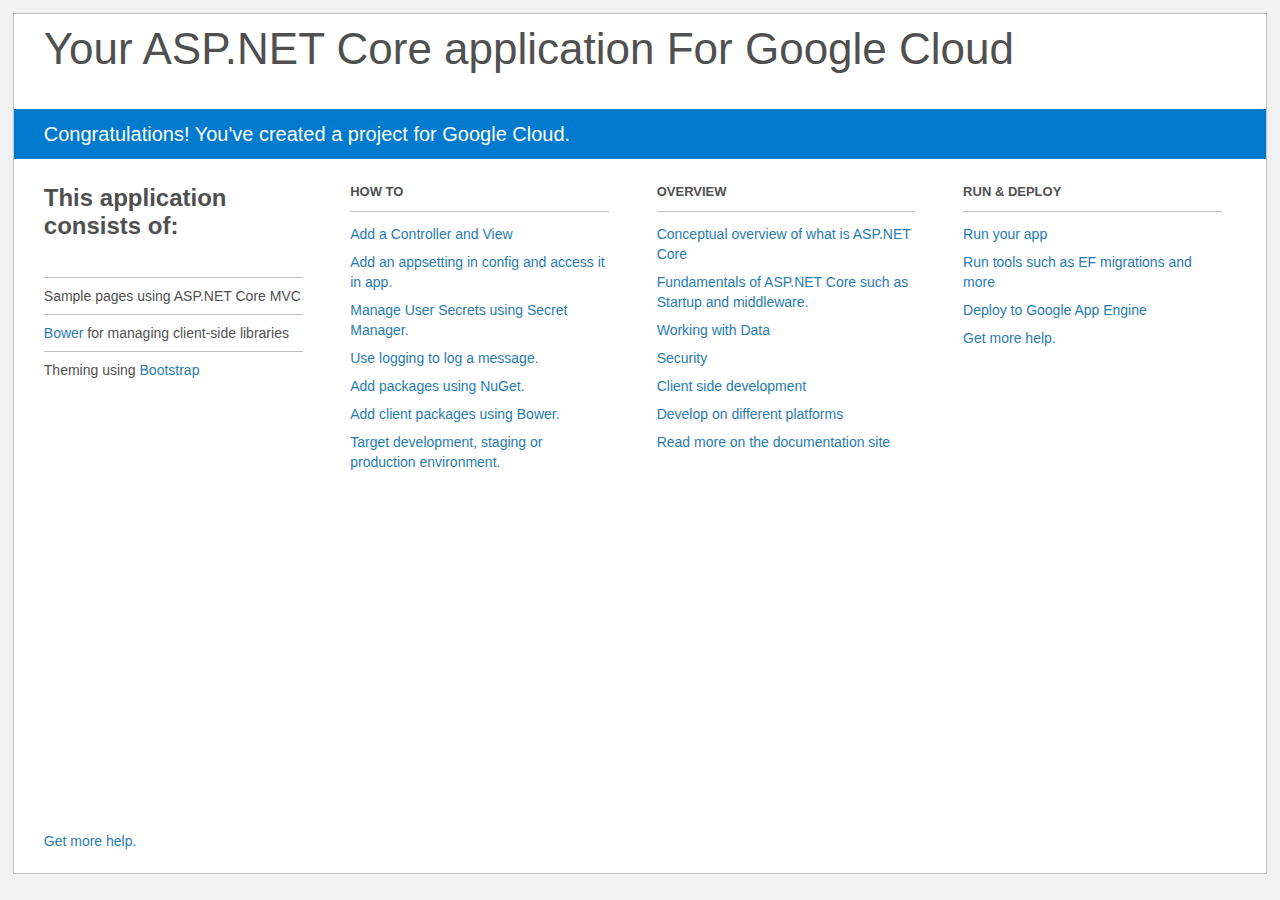
<file: CSIS-3750/SEProjectNet/SEProjectNet/Project_Readme.html>
<!DOCTYPE html>
<html lang="en">
<head>
    <meta charset="utf-8" />
    <title>Your ASP.NET application for Google Cloud</title>
    <style>
        html {
            background: #f1f1f1;
            height: 100%;
        }

        body {
            background: #fff;
            color: #505050;
            font: 14px 'Segoe UI', tahoma, arial, helvetica, sans-serif;
            margin: 1%;
            min-height: 95.5%;
            border: 1px solid silver;
            position: relative;
        }

        #header {
            padding: 0;
        }

            #header h1 {
                font-size: 44px;
                font-weight: normal;
                margin: 0;
                padding: 10px 30px 10px 30px;
            }

            #header span {
                margin: 0;
                padding: 0 30px;
                display: block;
            }

            #header p {
                font-size: 20px;
                color: #fff;
                background: #007acc;
                padding: 0 30px;
                line-height: 50px;
                margin-top: 25px;

            }

                #header p a {
                    color: #fff;
                    text-decoration: underline;
                    font-weight: bold;
                    padding-right: 35px;
                    background: no-repeat right bottom url([data-uri]);
                }

        #main {
            padding: 5px 30px;
            clear: both;
        }

        .section {
            width: 21.7%;
            float: left;
            margin: 0 0 0 4%;
        }

            .section h2 {
                font-size: 13px;
                text-transform: uppercase;
                margin: 0;
                border-bottom: 1px solid silver;
                padding-bottom: 12px;
                margin-bottom: 8px;
            }

            .section.first {
                margin-left: 0;
            }

                .section.first h2 {
                    font-size: 24px;
                    text-transform: none;
                    margin-bottom: 25px;
                    border: none;
                }

                .section.first li {
                    border-top: 1px solid silver;
                    padding: 8px 0;
                }

            .section.last {
                margin-right: 0;
            }

        ul {
            list-style: none;
            padding: 0;
            margin: 0;
            line-height: 20px;
        }

        li {
            padding: 4px 0;
        }

        a {
            color: #267cb2;
            text-decoration: none;
        }

            a:hover {
                text-decoration: underline;
            }

        #footer {
            clear: both;
            padding-top: 50px;
        }

            #footer p {
                position: absolute;
                bottom: 10px;
            }
    </style>
</head>
<body>

    <div id="header">
        <h1>Your ASP.NET Core application For Google Cloud</h1>
        <p>Congratulations! You've created a project for Google Cloud.</p>
    </div>

    <div id="main">
        <div class="section first">
            <h2>This application consists of:</h2>
            <ul>
                <li>Sample pages using ASP.NET Core MVC</li>
                <li><a href="http://go.microsoft.com/fwlink/?LinkId=518004">Bower</a> for managing client-side libraries</li>
                <li>Theming using <a href="http://go.microsoft.com/fwlink/?LinkID=398939">Bootstrap</a></li>
            </ul>
        </div>
        <div class="section">
            <h2>How to</h2>
            <ul>
                <li><a href="http://go.microsoft.com/fwlink/?LinkID=398600">Add a Controller and View</a></li>
                <li><a href="http://go.microsoft.com/fwlink/?LinkID=699562">Add an appsetting in config and access it in app.</a></li>
                <li><a href="http://go.microsoft.com/fwlink/?LinkId=699315">Manage User Secrets using Secret Manager.</a></li>
                <li><a href="http://go.microsoft.com/fwlink/?LinkId=699316">Use logging to log a message.</a></li>
                <li><a href="http://go.microsoft.com/fwlink/?LinkId=699317">Add packages using NuGet.</a></li>
                <li><a href="http://go.microsoft.com/fwlink/?LinkId=699318">Add client packages using Bower.</a></li>
                <li><a href="http://go.microsoft.com/fwlink/?LinkId=699319">Target development, staging or production environment.</a></li>
            </ul>
        </div>
        <div class="section">
            <h2>Overview</h2>
            <ul>
                <li><a href="http://go.microsoft.com/fwlink/?LinkId=518008">Conceptual overview of what is ASP.NET Core</a></li>
                <li><a href="http://go.microsoft.com/fwlink/?LinkId=699320">Fundamentals of ASP.NET Core such as Startup and middleware.</a></li>
                <li><a href="http://go.microsoft.com/fwlink/?LinkId=398602">Working with Data</a></li>
                <li><a href="http://go.microsoft.com/fwlink/?LinkId=398603">Security</a></li>
                <li><a href="http://go.microsoft.com/fwlink/?LinkID=699321">Client side development</a></li>
                <li><a href="http://go.microsoft.com/fwlink/?LinkID=699322">Develop on different platforms</a></li>
                <li><a href="http://go.microsoft.com/fwlink/?LinkID=699323">Read more on the documentation site</a></li>
            </ul>
        </div>
        <div class="section last">
            <h2>Run & Deploy</h2>
            <ul>
                <li><a href="http://go.microsoft.com/fwlink/?LinkID=517851">Run your app</a></li>
                <li><a href="http://go.microsoft.com/fwlink/?LinkID=517853">Run tools such as EF migrations and more</a></li>
                <li><a href="https://cloud.google.com/appengine/">Deploy to Google App Engine</a></li>
                <li><a href="https://cloud.google.com/">Get more help.</a></li>
            </ul>
        </div>

        <div id="footer">
            <p><a href="https://cloud.google.com/">Get more help.</a></p>
        </div>
    </div>

</body>
</html>
</file>
